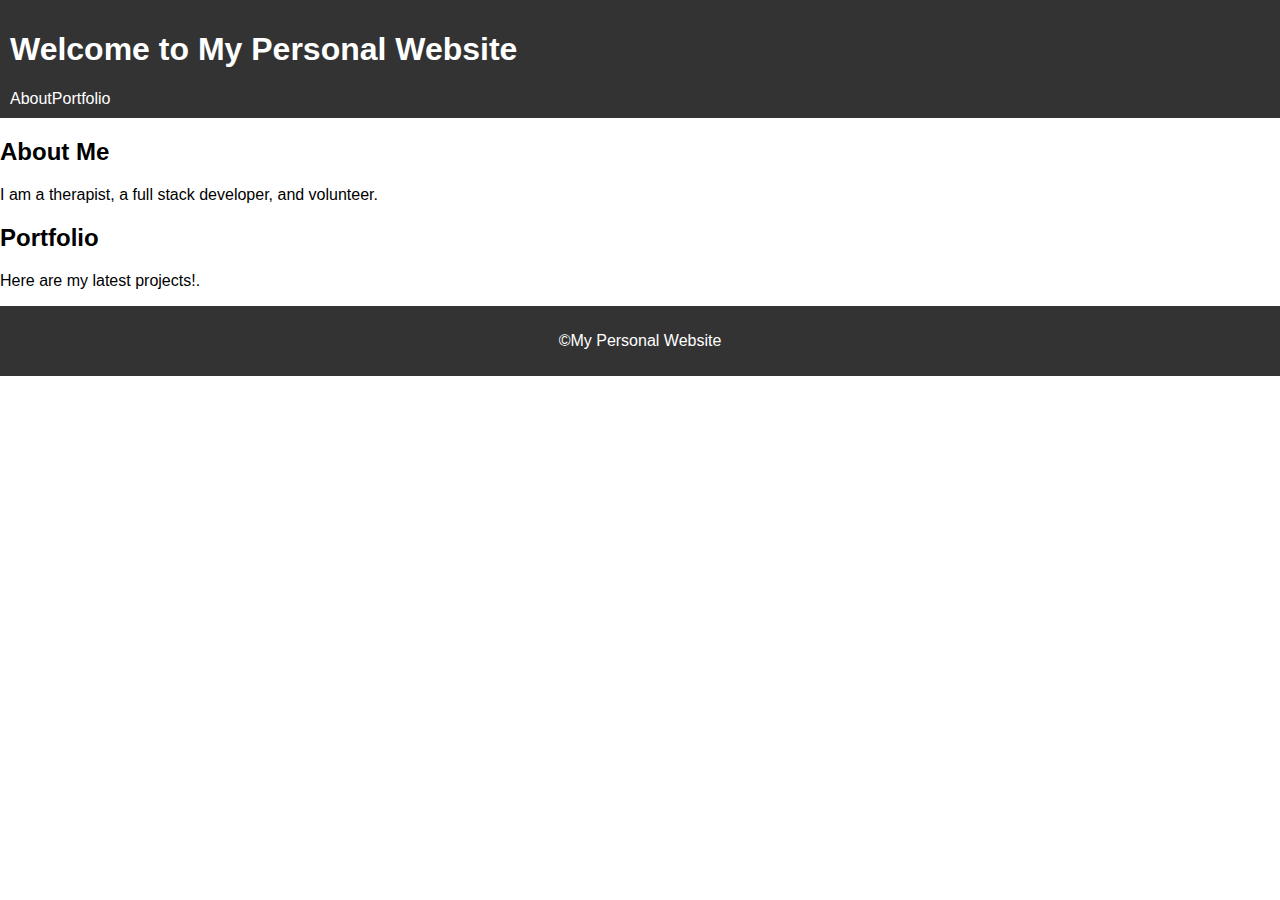
<file: index.html>
<!DOCTYPE html>
<html lang="en">
<head>
    <meta charset="UTF-8">
    <meta name="viewport" content="width=device-width, initial-scale=1.0">
    <title>My Personal Website</title>
    <link rel="stylesheet" href="style.css">
</head>
<body>
   
    <header>
        <div class="container">
            <h1>Welcome to My Personal Website</h1>
            <nav>
                <ul>
                    <li><a href="#about">About</a></li>
                    <li><a href="#portfolio">Portfolio</a></li>
                </ul>
            </nav>
        </div>
    </header>


    <section id="about" class="section">
        <div class="container">
            <h2>About Me</h2>
            <p>I am a therapist, a full stack developer, and volunteer.</p>
        </div>
    </section>

    <section id="portfolio" class="section">
        <div class="container">
            <h2>Portfolio</h2>
            <p>Here are my latest projects!.</p>
        </div>
    </section>

    <footer>
        <div class="container">
            <p>&copy;My Personal Website</p>
        </div>
    </footer>

    <script src="javascript.js"></script>
</body>
</html>
</file>
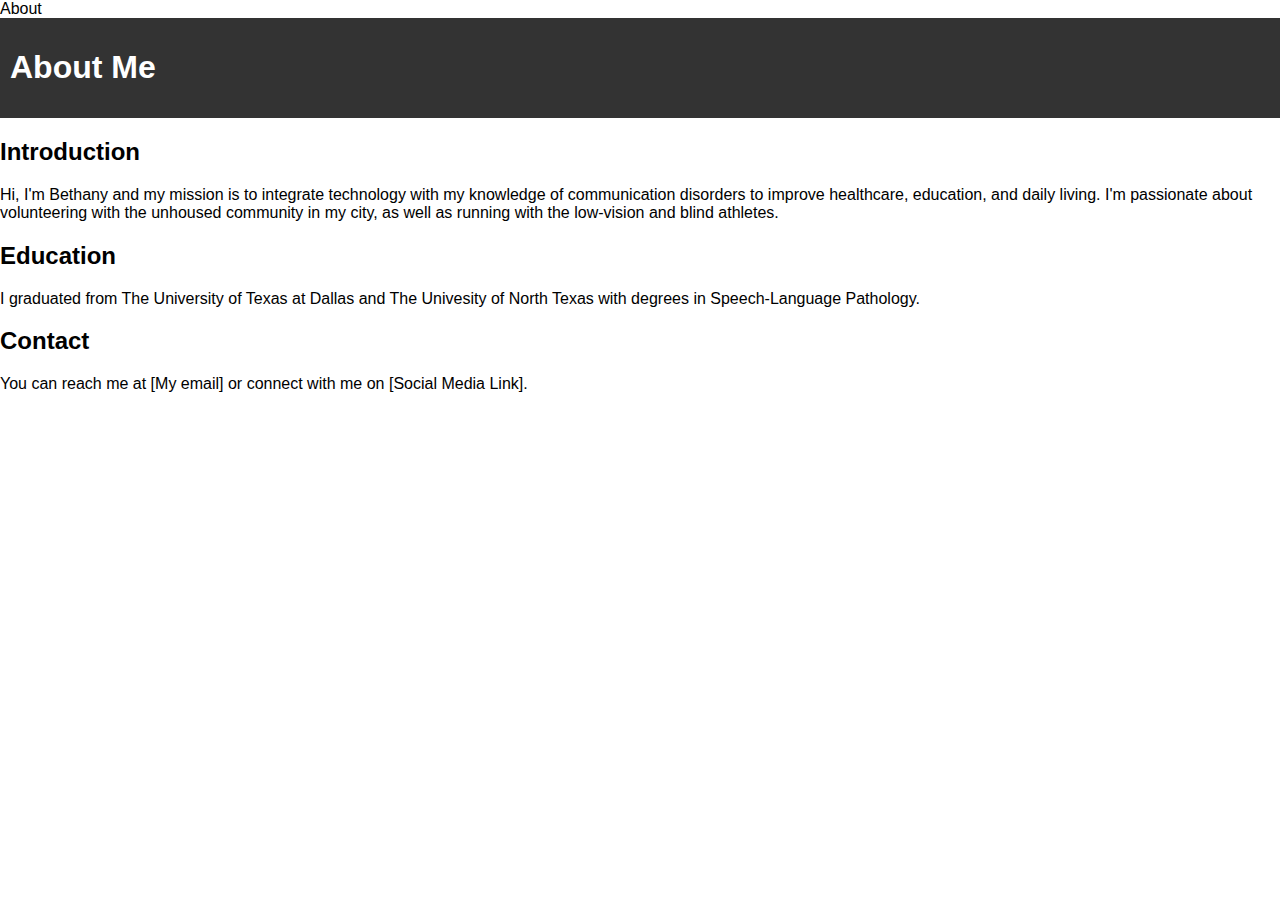
<file: about.html>
<!DOCTYPE html>
<html lang="en">
    <head>
        <meta charset="UTF-8">
        <meta name="viewport" content="width=device-width, initial-scale=1.0>"
        <title>About</title> 
        <link rel="stylesheet" href="style.css">
    </head>
    <body>
        <header>
            <h1>About Me</h1>
        </header>

        <section id="introduction">
            <h2>Introduction</h2>
            <p>Hi, I'm Bethany and my mission is to integrate technology with my knowledge of communication disorders to improve healthcare, education, and daily living. I'm passionate about volunteering with the unhoused community in my city, as well as running with the low-vision and blind athletes.</p>
        </section>

        <section id="education">
            <h2>Education</h2>
            <p>I graduated from The University of Texas at Dallas and The Univesity of North Texas with degrees in Speech-Language Pathology.</p>
        </section>

        <section id="contact">
            <h2>Contact</h2>
            <p>You can reach me at [My email] or connect with me on [Social Media Link].</p>
        </section>
    </body>
</html>
</file>
<file: style.css>
body {
    font-family: 'Arial', sans-serif;
    margin: 0;
    padding: 0;
}

header {
    background-color: #333;
    color: #fff;
    padding: 10px;
    display: flex;
    justify-content: space-between;
    align-items: center;
}

.logo {
    font-size: 1.5em;
}

nav ul {
    list-style-type: none;
    margin: 0;
    padding: 0;
    display: flex;
}

nav a {
    text-decoration: none;
    color: #fff;
}

.hero {
    background-color: #eee;
    padding: 50px;
    text-align: center;
}

.content {
    padding: 20px;
}

.content {
    padding: 20px;
}

footer {
    background-color: #333;
    color: #fff;
    text-align: center;
    padding: 10px;
}

.grid-container {
    display: grid;
    grid-template-columns: repeat(auto-fill, minmax(300px, 1fr));
    gap: 20px;
}
</file>
